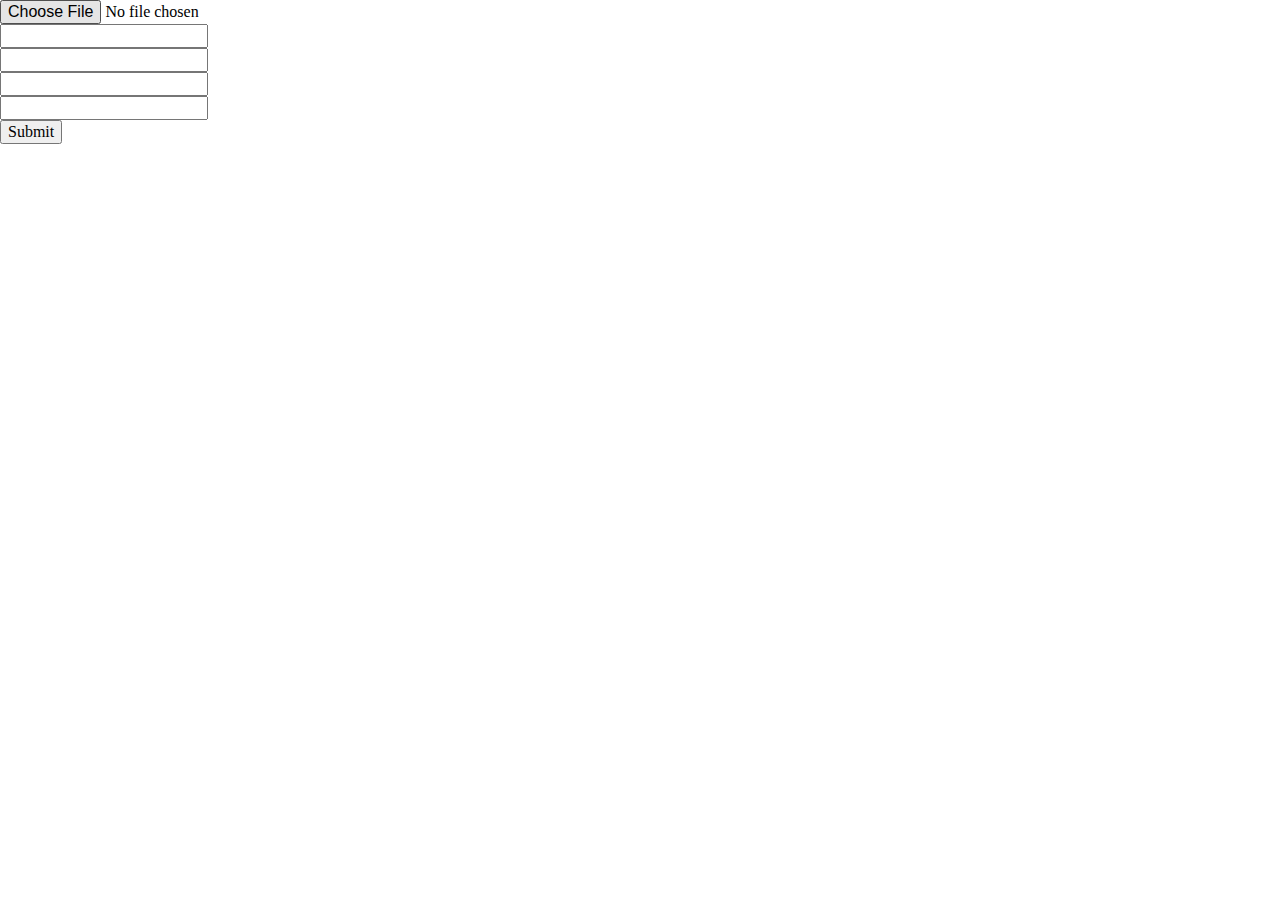
<file: src/main/resources/templates/new.html>
<!DOCTYPE html>
<html lang="en" xmlns:th="https://www.thymeleaf.org">
<head>
    <meta charset="UTF-8">
    <title>Title</title>
    <link rel="stylesheet" href="../static/css/style.css">
    <link rel="stylesheet" th:href="@{/css/style.css}"/>
</head>
<body>
    <h1 th:text="${some}"></h1>
    <form action="/api/product/" method="post" enctype="multipart/form-data">
        <label class="form-new-product">
         <input type="file" name="image"><br>
        </label>
        <label class="form-new-product">
            <input type="text" name="name">
        </label><br>
        <label class="form-new-product">
            <input type="text" name="type">
        </label><br>
        <label class="form-new-product">
            <input type="text" name="desc">
        </label><br>
        <label class="form-new-product">
            <input type="text" name="cost">
        </label><br>
        <label class="form-new-product">
            <input type="submit">
        </label><br>
    </form>
</body>
</html>
</file>
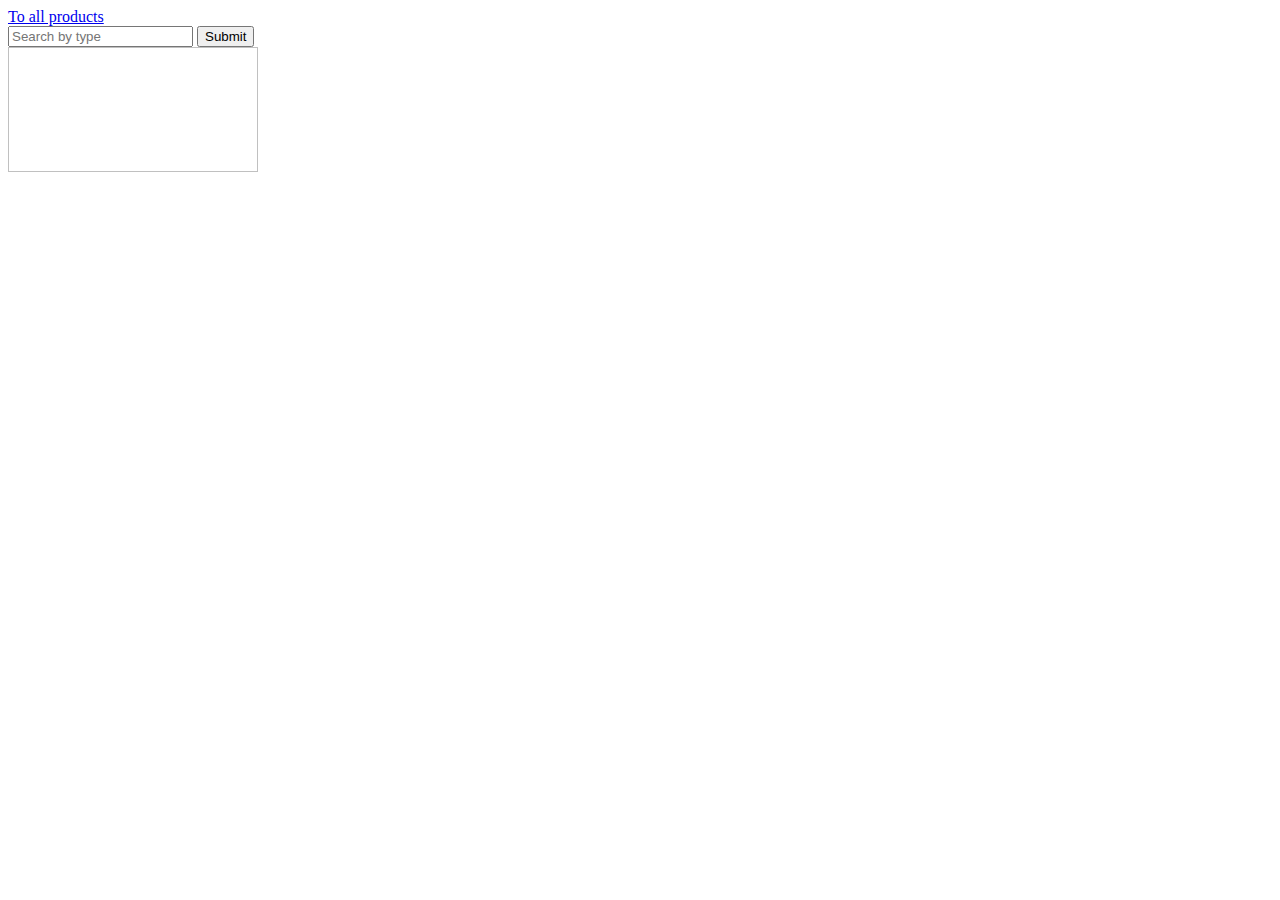
<file: src/main/resources/templates/products.html>
<!DOCTYPE html>
<html lang="en" xmlns:th="https://www.thymeleaf.org">
<head>
    <meta charset="UTF-8">
    <title>Title</title>
    <link href="https://cdn.jsdelivr.net/npm/bootstrap@5.0.2/dist/css/bootstrap.min.css"
          rel="stylesheet" integrity="sha384-EVSTQN3/azprG1Anm3QDgpJLIm9Nao0Yz1ztcQTwFspd3yD65VohhpuuCOmLASjC"
          crossorigin="anonymous">
    <link rel="stylesheet" th:href="@{/css/style.css}"/>
</head>
<body>
    <header class="header">
        <div class="container">
            <div class="row">
                <div class="col-md-3">
                    <a href="/api/product/">To all products</a>
                </div>
                <div class="col-md-3 search">
                    <form action="/api/product/type/" method="get">
                        <input type="text" name="type" placeholder="Search by type">
                        <input type="submit" placeholder="submit">
                    </form>
                </div>
            </div>
        </div>

    </header>
    <div class="container">
        <div class="row">
                <div class="col-md-4 wrapper" th:each="product : ${products}">
                    <div class="content">
                        <a th:href="${'/api/product/' + product.getId()}">
                            <div>
                                <img th:src="${product.getImage()}" alt="" height="125" width="250">
                            </div>
                            <div><p th:text="${product.getName()}"></p></div>
                        </a>
                        <p th:text="${product.getCost()} + ₴"></p>
                    </div>
                </div>
            </div>
        </div>
    </div>

</body>
</html>
</file>
<file: src/main/resources/static/css/style.css>
/*reset styles*/

*,
*::before,
*::after {
    box-sizing: border-box;
}

ul[class],
ol[class] {
    padding: 0;
}

body,
h1,
h2,
h3,
h4,
p,
ul[class],
ol[class],
li,
figure,
figcaption,
blockquote,
dl,
dd {
    margin: 0;
}

img {
    max-width: 100%;
    display: block;
}

input,
button,
textarea,
select {
    font: inherit;
}

a {
    text-decoration: none;
}

/*reset styles*/

.product {
    display: flex;
    justify-content: center;
    align-items: center;
    max-width: 200px;
    border: 1px solid cornflowerblue;
    flex-wrap: wrap;
}

.image {
}
/*header*/

.header {
    display: flex;
    align-items: center;
    height: 50px;
    background: cadetblue;
    width: 100%;
}

a {
    color: #79dfff;
    font-family: Alef, serif;
    font-size: 24px;
    font-weight: 700;
}

.all_product {
    margin-left: 280px;
}

.search {
    margin-left: auto;
}

/*header*/


.wrapper {
    display: flex;
    justify-content: center;
    align-items: center;
    padding: 10px 10px 10px 10px;
}

.comment {
    border: 1px solid cornflowerblue;
    margin-top: 20px;
    margin-bottom: 20px;
}

.image {
    height: 400px;
    width: 400px;
    border: 1px solid cornflowerblue;
    display: flex;
    margin-right: 20px;
    justify-content: center;
    align-items: center;
    float: left;
}

.product-title {
    font-size: 44px;
    font-family: Amiri, serif;
    color: cornflowerblue;
}

.product-block {
    display: inline-block;
    margin-top: 20px;
}

.product-text {
    margin: 20px 20px 20px 0;
}

.cost {
    font-size: 36px;
}

.description {
    font-weight: 400;
}

.author-date {
    display: flex;
}

.header {
    height: 50px;
    background: cadetblue;
    width: 100%;
}

.content {
    margin-top: 20px;
    border: blue dashed 1px;
}
</file>
